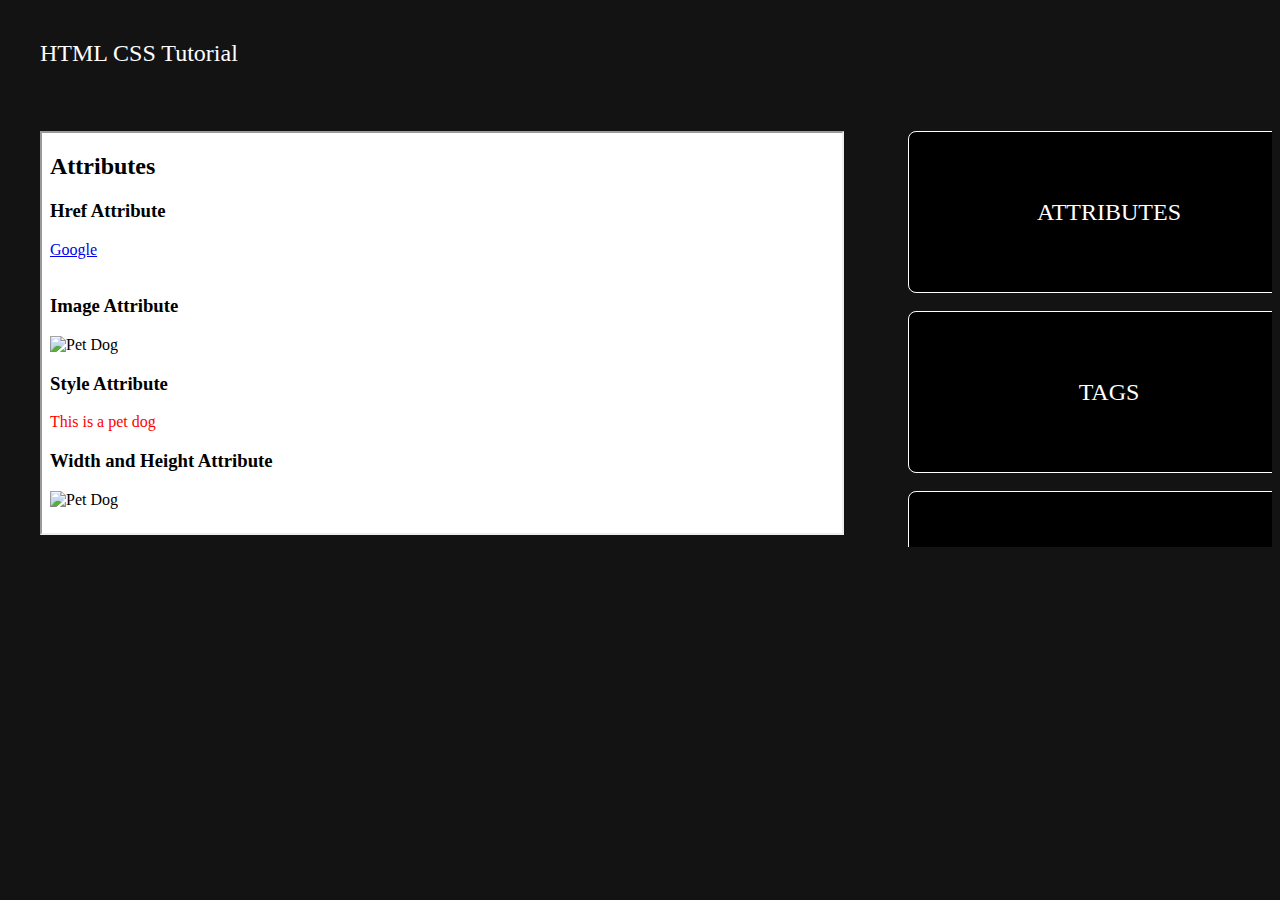
<file: index.html>
<!DOCTYPE html>
<html lang="en">
<head>
    <link rel="stylesheet" href="styles.css">
</head>
<body>
    <div class="header">
        <a href="index.html">HTML CSS Tutorial</a>
    </div>

    <div class="flexbox">
        <div class="output">
            <iframe id="iframe" src="attributes.html" class="iframe" width="800rem" height="400rem"></iframe>
        </div>
        <div class="topics">
            <div class="topic1" onclick="document.getElementById('iframe').src = 'attributes.html';">ATTRIBUTES</div><br>
            <div class="topic2" onclick="document.getElementById('iframe').src = 'tags.html';">TAGS</div><br>
            <div class="topic3" onclick="document.getElementById('iframe').src = 'classes.html';">CLASSES</div><br>
            <div class="topic4" onclick="document.getElementById('iframe').src = 'tables.html';">TABLES</div>
            
        </div>
    </div>    

</body>
</html>
</file>
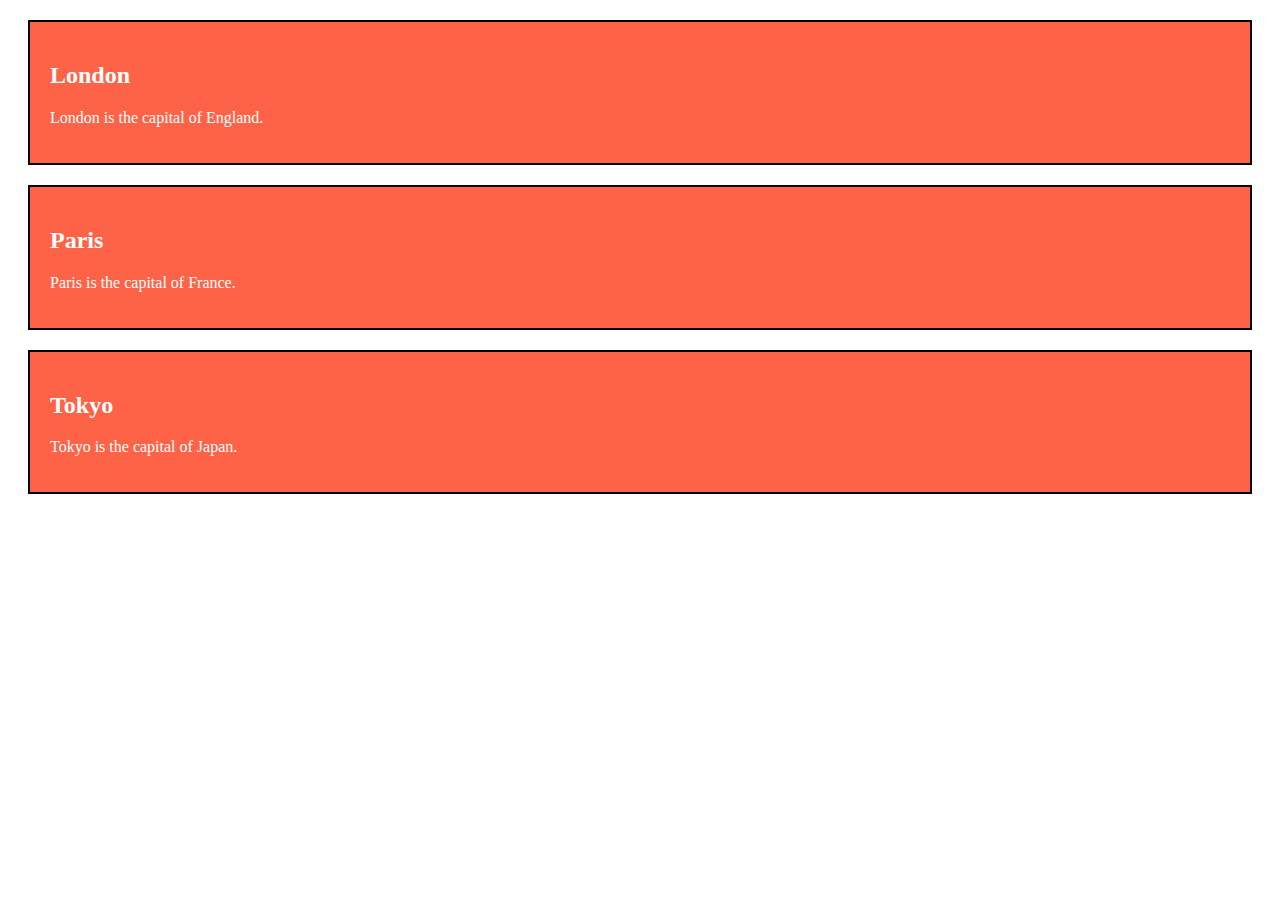
<file: classes.html>
<!DOCTYPE html>
<html>
<head>
<style>
.city {
  background-color: tomato;
  color: white;
  border: 2px solid black;
  margin: 20px;
  padding: 20px;
}
</style>
</head>
<body>

<div class="city">
  <h2>London</h2>
  <p>London is the capital of England.</p>
</div>

<div class="city">
  <h2>Paris</h2>
  <p>Paris is the capital of France.</p>
</div>

<div class="city">
  <h2>Tokyo</h2>
  <p>Tokyo is the capital of Japan.</p>
</div>

</body>
</html>
</file>
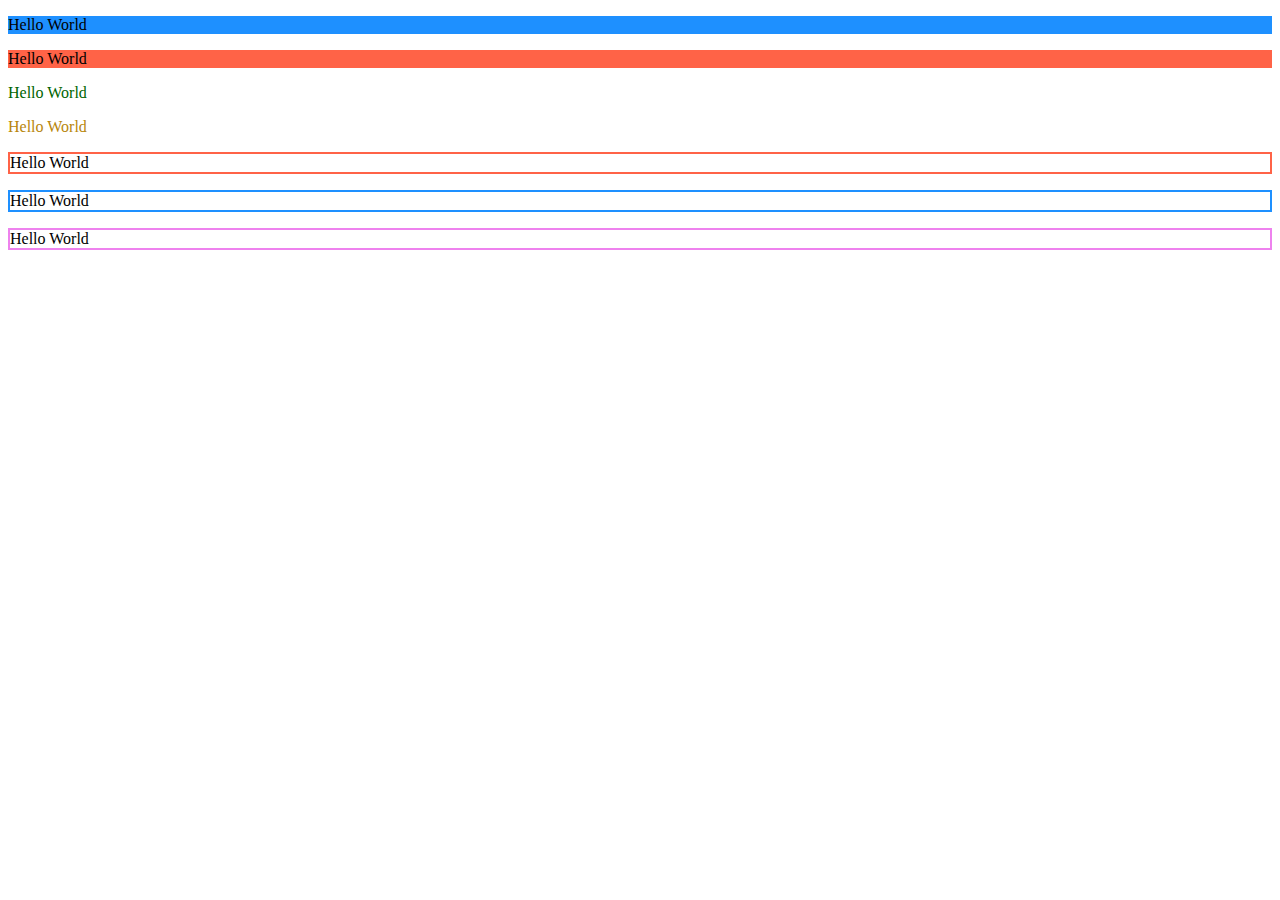
<file: colors.html>
<!DOCTYPE html>
<html>
<body>

<p style="background-color:DodgerBlue;">Hello World</p>

<p style="background-color:Tomato;">Hello World</p>

<p style="color:darkgreen;">Hello World</p>

<p style="color:darkgoldenrod;">Hello World</p>

<p style="border:2px solid Tomato;">Hello World</p>
<p style="border:2px solid DodgerBlue;">Hello World</p>
<p style="border:2px solid Violet;">Hello World</p>

</body>
</html>
</file>
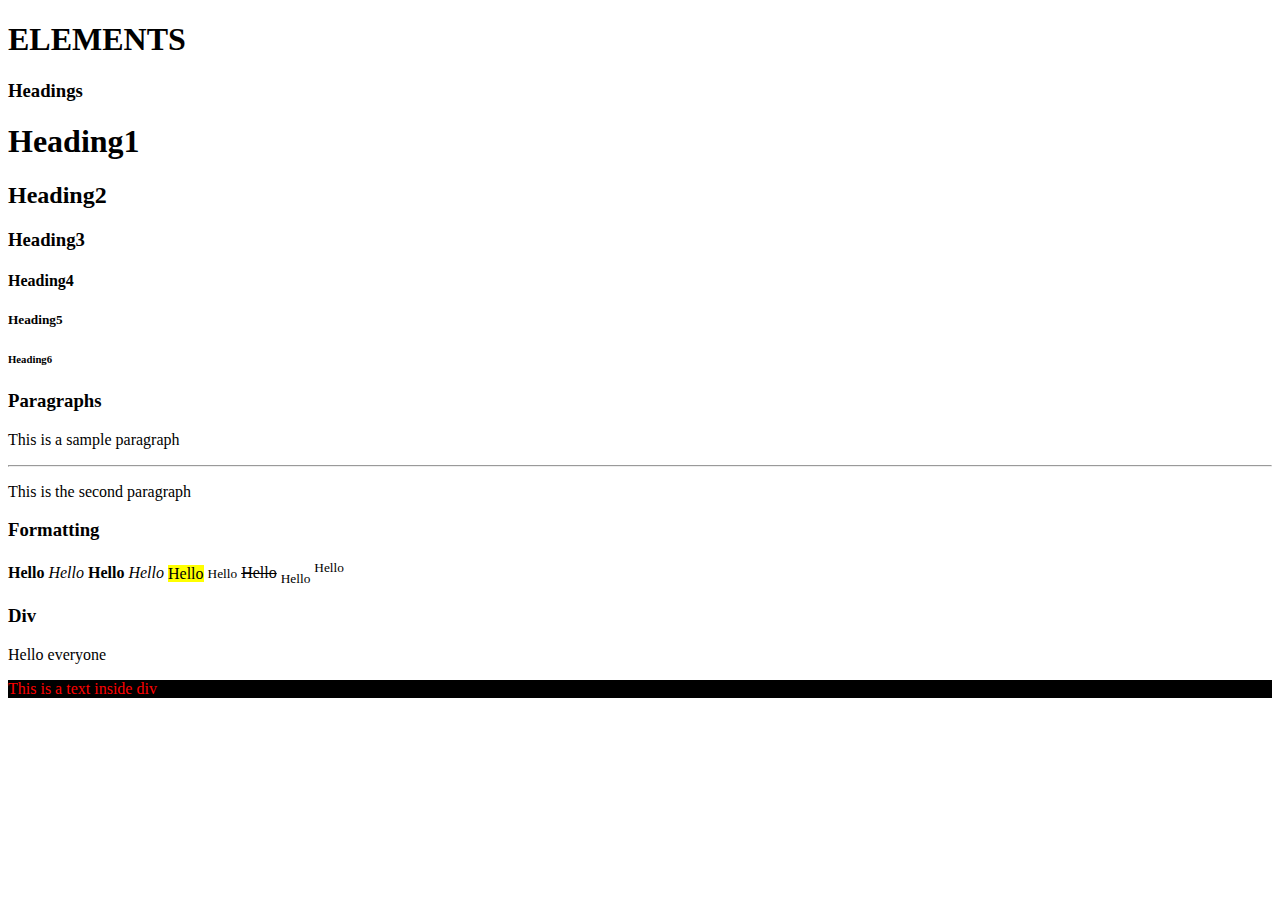
<file: elements.html>
<!DOCTYPE html>
<html>
<head>
    <style>
        div{
            color: red;
            background-color: black;
        }
    </style>
</head>
<body>

<h1>ELEMENTS</h1>
<h3>Headings</h3>

<h1>Heading1</h1>
<h2>Heading2</h2>
<h3>Heading3</h3>
<h4>Heading4</h4>
<h5>Heading5</h5>
<h6>Heading6</h6>

<h3>Paragraphs</h3>

<p>This is a sample paragraph</p>
<hr>
<p>This is the second paragraph</p>

<h3>Formatting</h3>

<b>Hello</b>
<i>Hello</i>
<strong>Hello</strong>
<em>Hello</em>
<mark>Hello</mark>
<small>Hello</small>
<del>Hello</del>
<sub>Hello</sub>
<sup>Hello</sup>

<h3>Div</h3>
<p>Hello everyone</p>
<div>This is a text inside div</div>

</body>
</html>
</file>
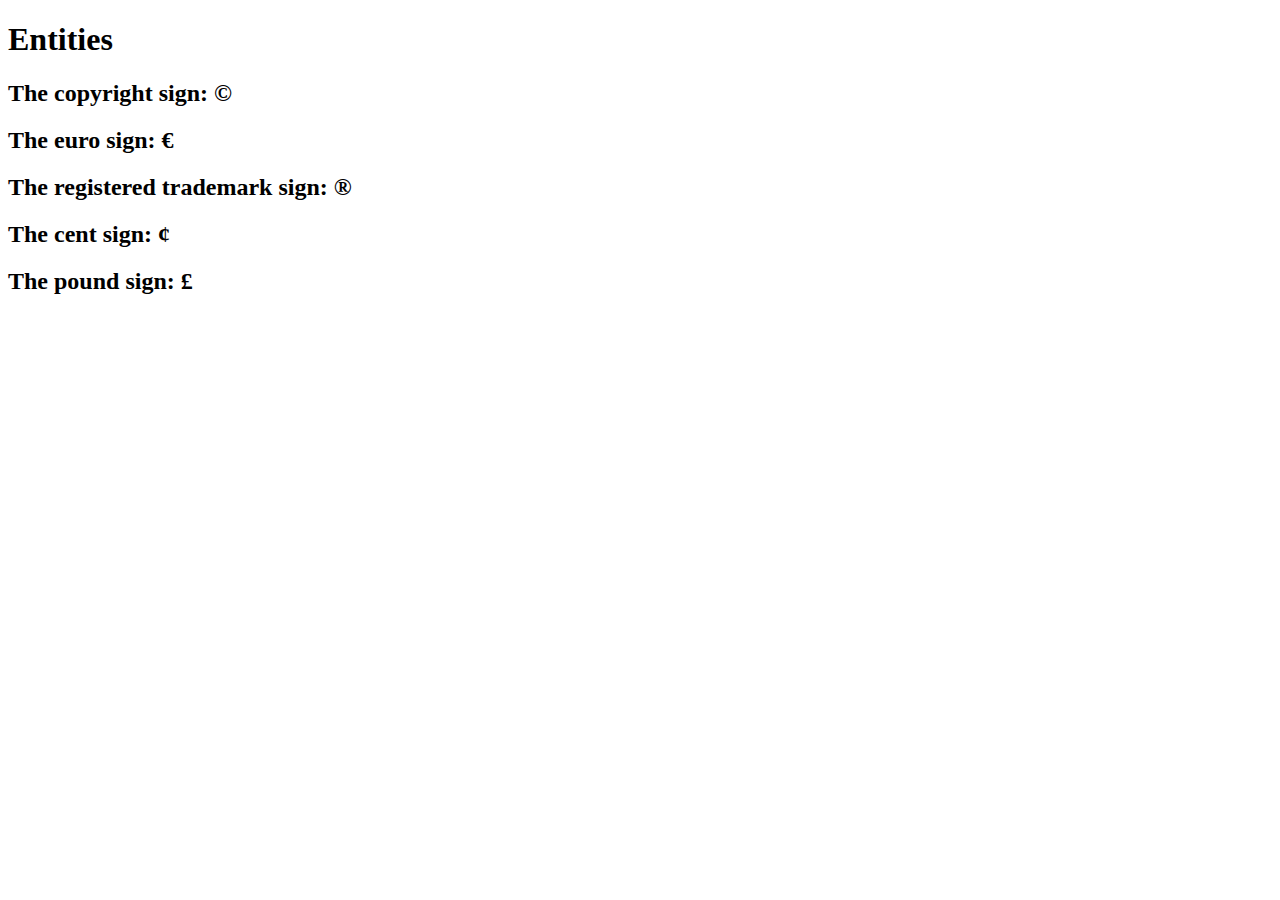
<file: entities.html>
<!DOCTYPE html>
<html>
<body>

<h1>Entities</h1>

<h2>The copyright sign: &copy;</h2>
<h2>The euro sign: &euro;</h2>
<h2>The registered trademark sign: &reg;</h2>
<h2>The cent sign: &cent;</h2>
<h2>The pound sign: &pound;</h2>

</body>
</html>
</file>
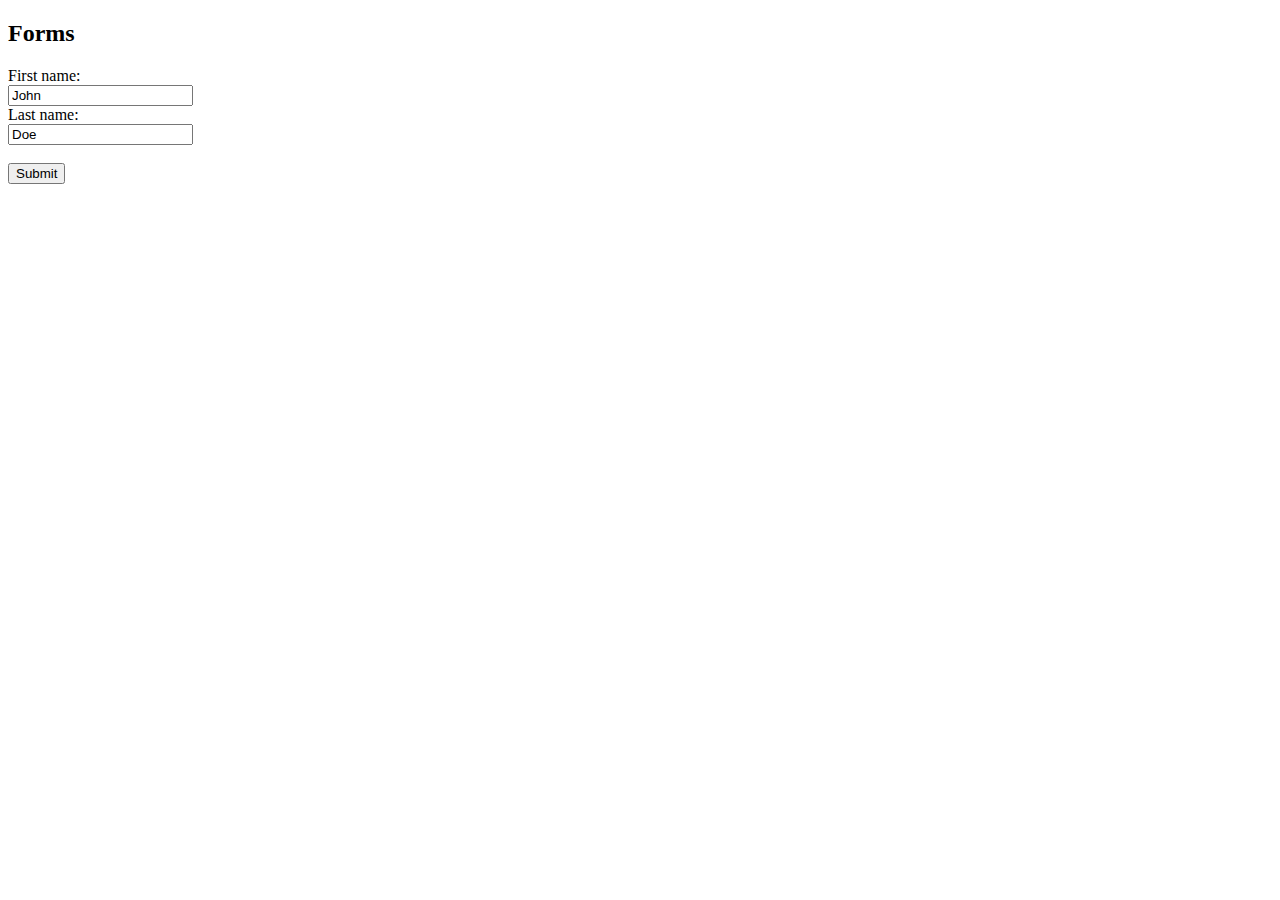
<file: forms.html>
<!DOCTYPE html>
<html>
<body>

<h2>Forms</h2>

<form action="">
  <label for="fname">First name:</label><br>
  <input type="text" id="fname" name="fname" value="John"><br>
  <label for="lname">Last name:</label><br>
  <input type="text" id="lname" name="lname" value="Doe"><br><br>
  <input type="submit" value="Submit">
</form> 

</body>
</html>
</file>
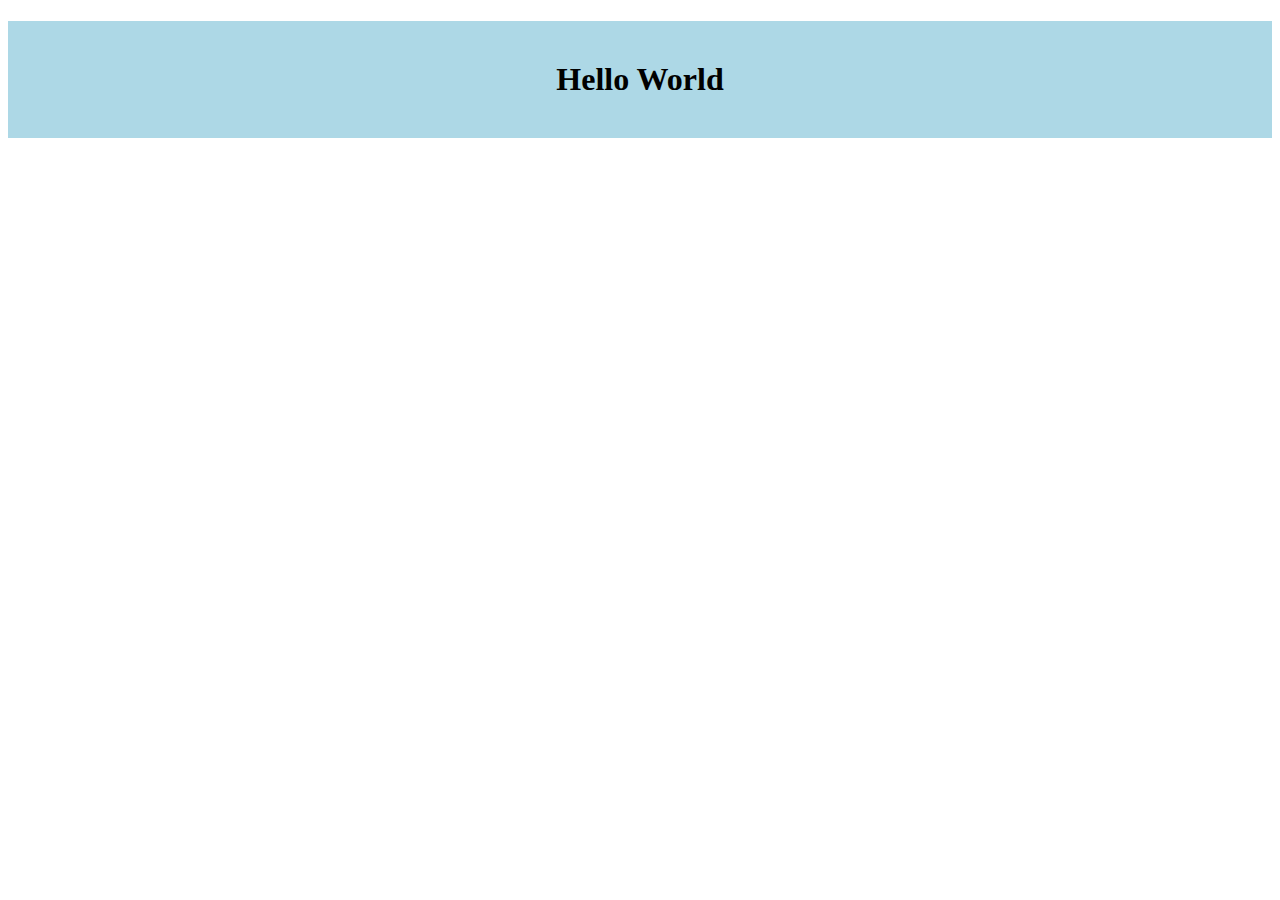
<file: id.html>
<!DOCTYPE html>
<html>
<head>
<style>
#myHeader {
  background-color: lightblue;
  color: black;
  padding: 40px;
  text-align: center;
}
</style>
</head>
<body>

<h1 id="myHeader">Hello World</h1>

</body>
</html>
</file>
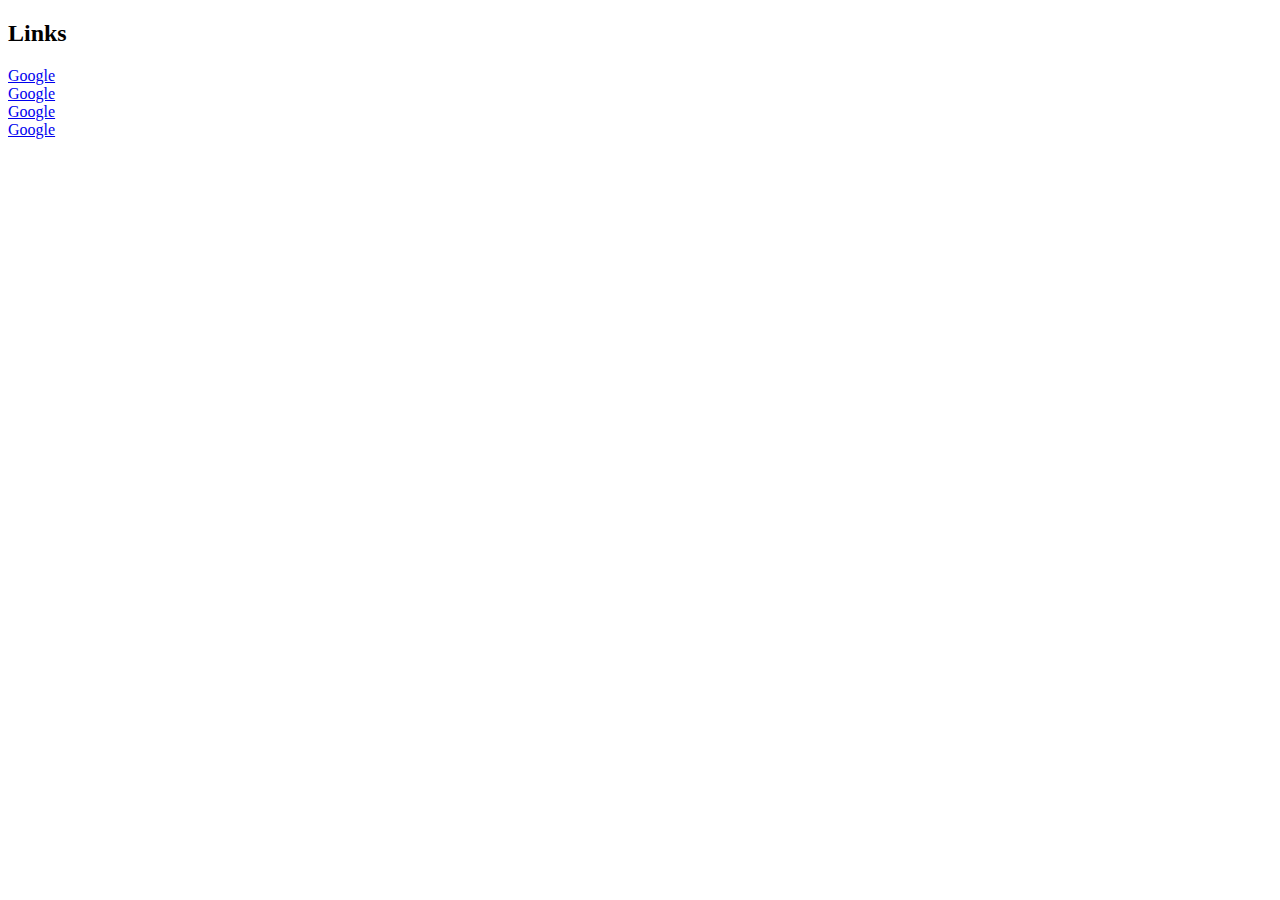
<file: links.html>
<!DOCTYPE html>
<html>
<body>

<h2>Links</h2>

<a href="https://www.google.com/" target="_blank">Google</a><br>
<a href="https://www.google.com/" target="_parent">Google</a><br>
<a href="https://www.google.com/" target="_self">Google</a><br>
<a href="https://www.google.com/" target="_top">Google</a> 


</body>
</html>
</file>
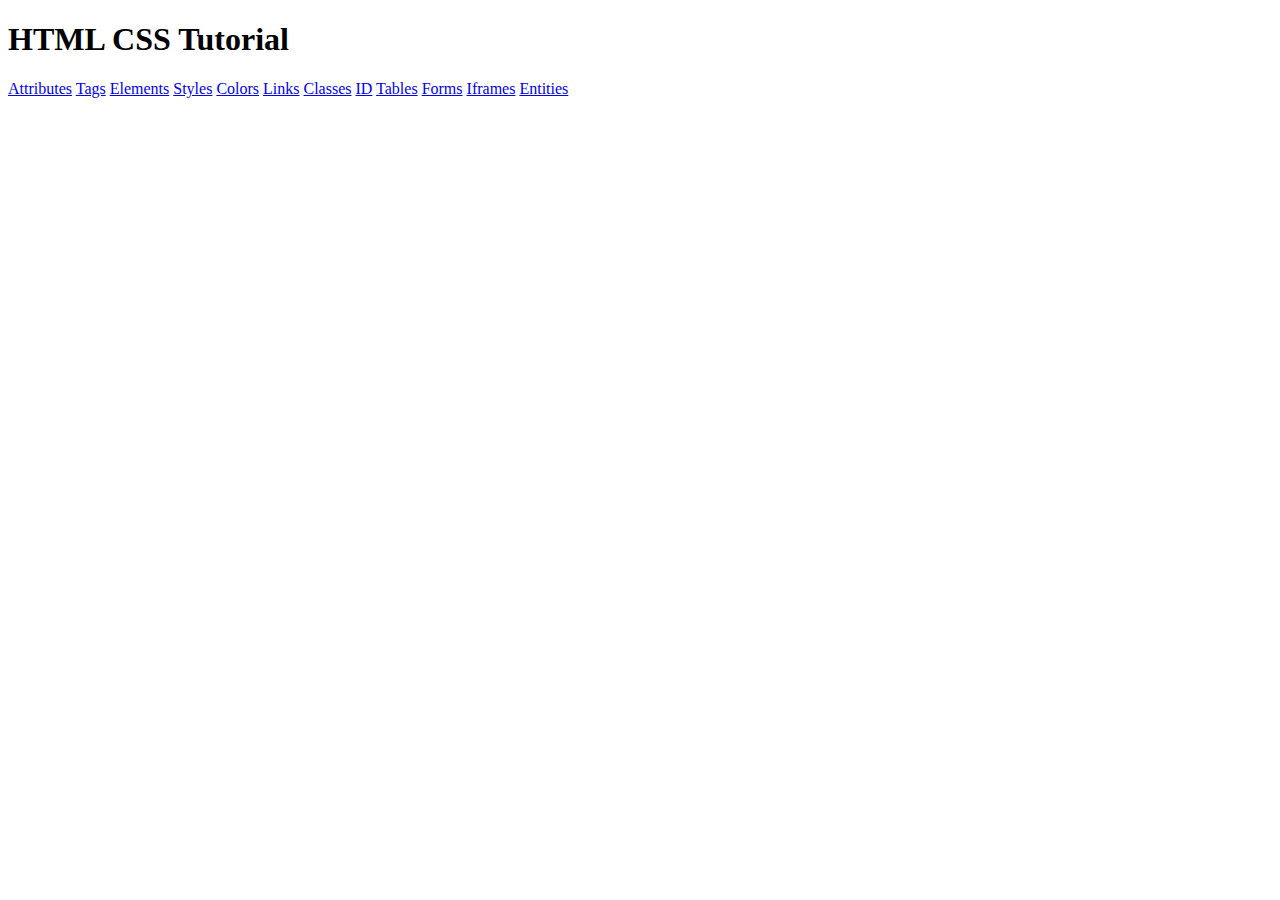
<file: sample.html>
<!DOCTYPE html>
<html>
<body>

<h1>HTML CSS Tutorial</h1>

<a href="attributes.html">Attributes</a>
<a href="tags.html">Tags</a>
<a href="elements.html">Elements</a>
<a href="styles.html">Styles</a>
<a href="colors.html">Colors</a>
<a href="links.html">Links</a>
<a href="classes.html">Classes</a>
<a href="id.html">ID</a>
<a href="tables.html">Tables</a>
<a href="forms.html">Forms</a>
<a href="iframes.html">Iframes</a>
<a href="entities.html">Entities</a>



</body>
</html>
</file>
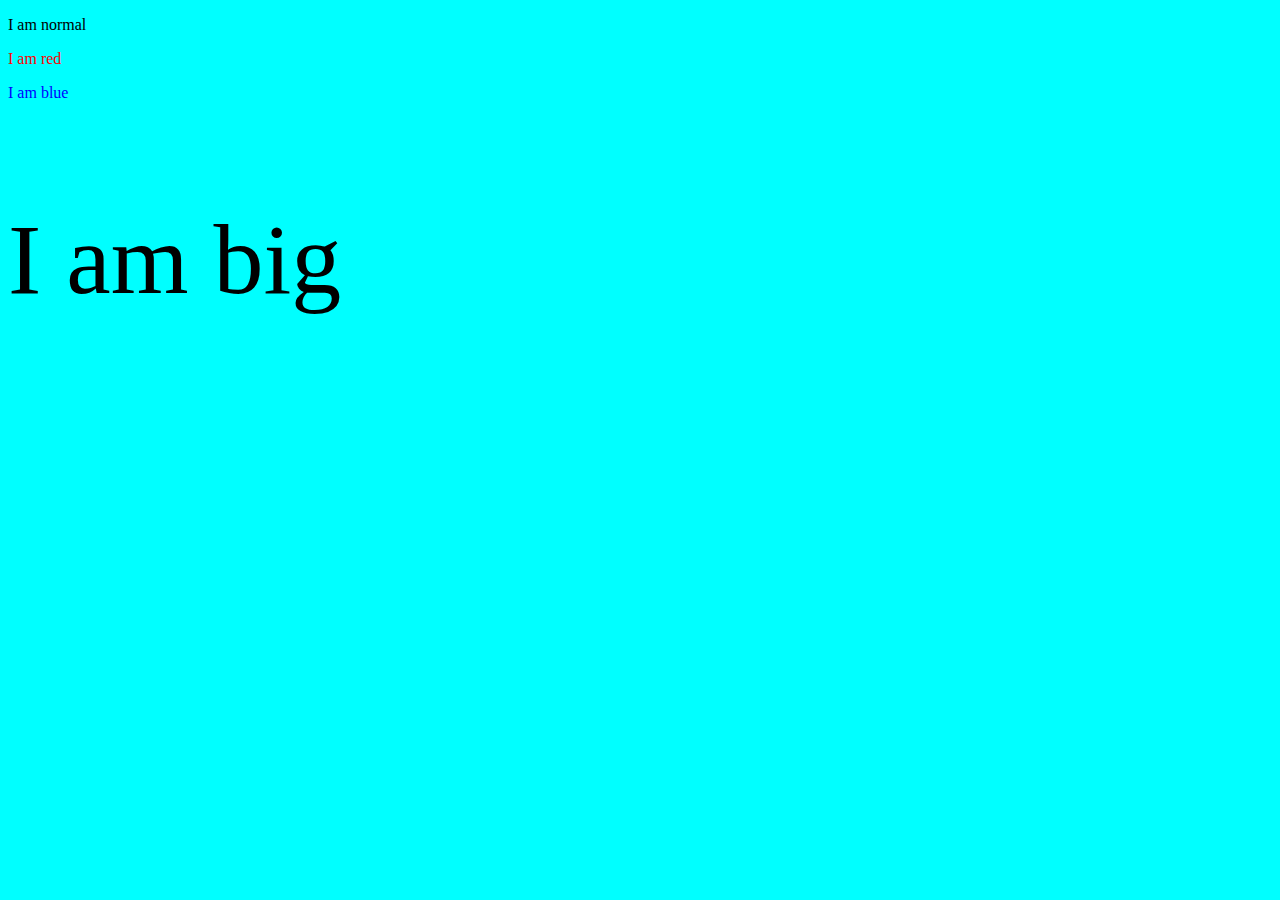
<file: styles.html>
<!DOCTYPE html>
<html>
<head>
    <style>
        body{
            background-color: aqua;
        }
    </style>
</head>
<body>

<p>I am normal</p>
<p style="color:red;">I am red</p>
<p style="color:blue;">I am blue</p>
<p style="font-size:100px;">I am big</p>

</body>
</html>
</file>
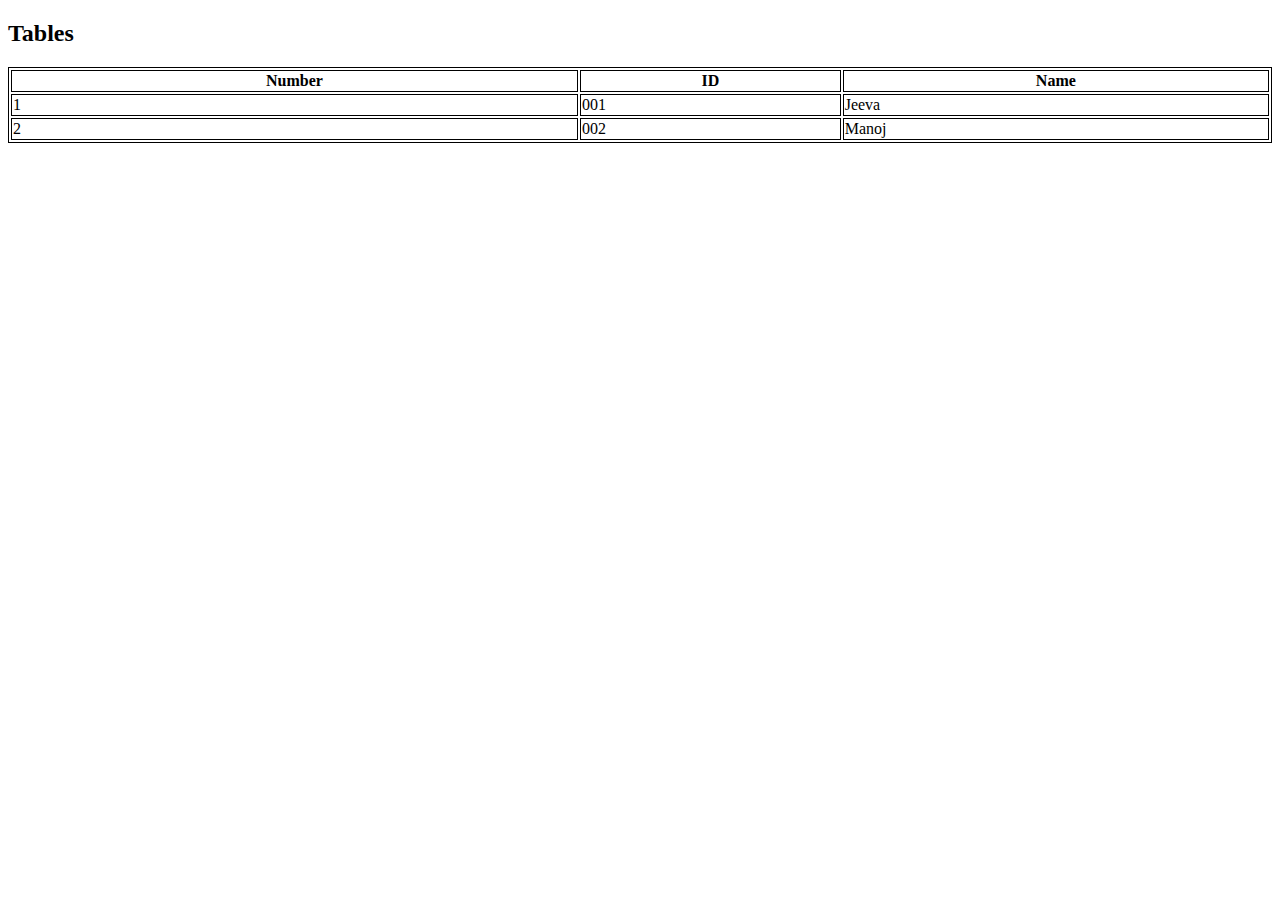
<file: tables.html>
<!DOCTYPE html>
<html>
<style>
table, th, td {
  border:1px solid black;
}
</style>
<body>

<h2>Tables</h2>

<table style="width:100%">
  <tr>
    <th>Number</th>
    <th>ID</th>
    <th>Name</th>
  </tr>
  <tr>
    <td>1</td>
    <td>001</td>
    <td>Jeeva</td>
  </tr>
  <tr>
    <td>2</td>
    <td>002</td>
    <td>Manoj</td>
  </tr>
</table>


</body>
</html>
</file>
<file: styles.css>
body{
    background-color: #131313;
}

.header a{
    color: white;
    text-decoration: none;
    font-size: x-large;

}

.header{
    padding: 2rem 2rem;
    overflow: hidden;
}

.header a:hover{
    color: red;
}

.flexbox{
    display: flex;
}

.topics{
    padding: 2rem 2rem;
    height: 24rem;
    overflow: auto;
    
}

.topic1{
    border: 1px solid white;
    background-color: black;
    border-radius: 8px;
    width: 25rem;
    height: 10rem;
    color: white;
    text-align: center;
    text-align: center;
    vertical-align: middle;
    line-height: 10rem;  
    font-size: x-large;
}

.topic1:hover{
    border-color: red;
    color: red;
}

.topic2{
    border: 1px solid white;
    background-color: black;
    border-radius: 8px;
    width: 25rem;
    height: 10rem;
    color: white;
    text-align: center;
    vertical-align: middle;
    line-height: 10rem;
    font-size: x-large;
}

.topic2:hover{
    border-color: red;
    color: red;
}

.topic3{
    border: 1px solid white;
    background-color: black;
    border-radius: 8px;
    width: 25rem;
    height: 10rem;
    color: white;
    text-align: center;
    vertical-align: middle;
    line-height: 10rem;
    font-size: x-large; 
}

.topic3:hover{
    border-color: red;
    color: red;
}

.topic4{
    border: 1px solid white;
    background-color: black;
    border-radius: 8px;
    width: 25rem;
    height: 10rem;
    color: white;
    text-align: center;
    vertical-align: middle;
    line-height: 10rem;
    font-size: x-large; 
}

.topic4:hover{
    border-color: red;
    color: red;
}

.output{
    padding: 2rem 2rem;
}

.iframe{
    background-color: white;
}

::-webkit-scrollbar{
    width: 5px;
    height: 5px;
}

::-webkit-scrollbar-thumb{
    background-color: white;
}

::-webkit-resizer{
    visibility: hidden;
}
</file>
